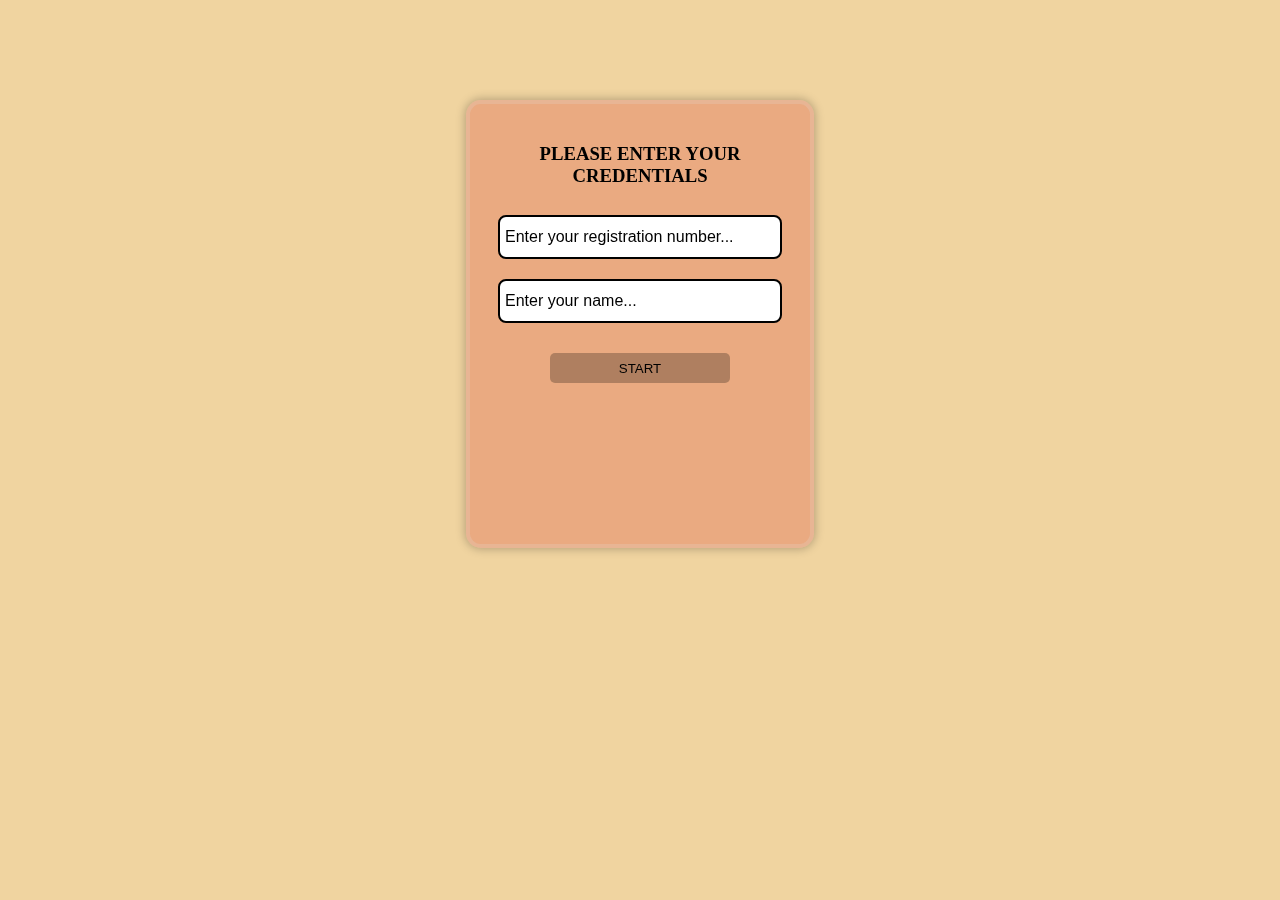
<file: templates/index.html>
<!DOCTYPE html>
<html lang="en">
<head>
  <meta charset="UTF-8">
  <title>Login Page</title>
  <style>
    body {
        /* background-image: url("C:\\Users\\parit\\the_genius_coder\\my_webd_researches\\static\\bg.avif"); */
        /* background-size: cover;
        background-repeat: no-repeat;
        background-position: center; */
        background-color: rgb(240, 212, 160);
    }

    .reg {
        background: rgba(212, 4, 4, 0.2);
        height: 400px;
        width: 300px;
        margin: 100px auto;
        border: 4px solid rgba(225, 225, 225, 0.2);
        border-radius: 15px;
        box-shadow: 0 0 10px 1px rgba(0, 0, 0, 0.25);
        backdrop-filter: blur(2px);
        padding: 20px;
        text-align: center;
    }

    .reg input {
        margin: 10px 0;
        height: 30px;
        width: 90%;
        border-radius: 8px;
        border: 2px solid black;
        padding: 5px;
    }

    .reg input::placeholder {
        color: black;
        font-size: larger;
    }

    .reg button {
        margin-top: 20px;
        height: 30px;
        width: 60%;
        background-color: rgba(0, 0, 0, 0.25);
        border: none;
        border-radius: 5px;
        cursor: pointer;
    }
  </style>
</head>
<body>
  <div class="reg">
    <h3>PLEASE ENTER YOUR CREDENTIALS</h3>
    <form action="/start" method="POST">
        <input type="text" name="regno" placeholder="Enter your registration number..." required>
        <input type="text" name="name" placeholder="Enter your name..." required>
        <button type="submit">START</button>
    </form>
  </div>
</body>
</html>
</file>
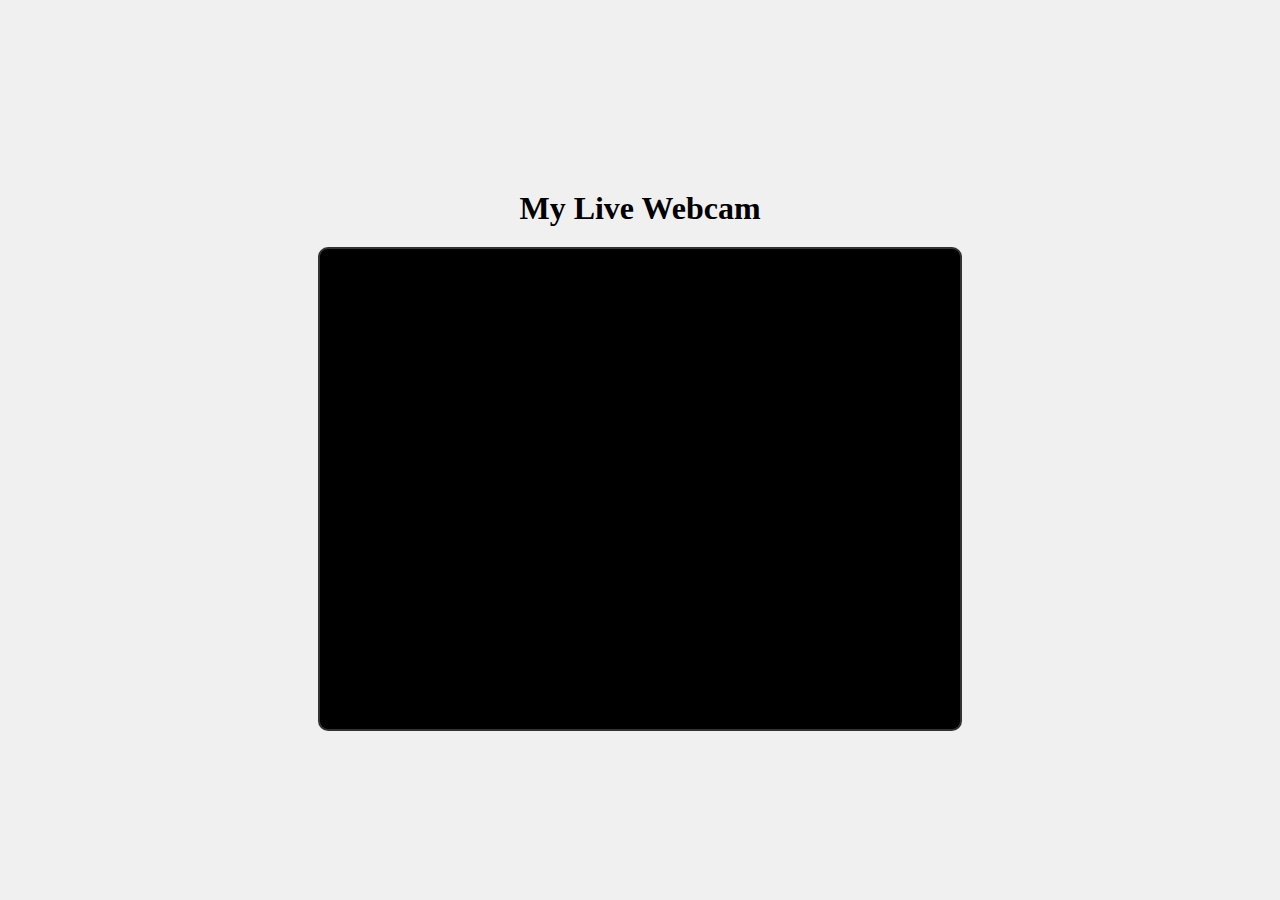
<file: templates/face.html>
<!DOCTYPE html>
<html lang="en">
<head>
  <meta charset="UTF-8">
  <title>Live Webcam Feed</title>
  <link rel="stylesheet" href="face.css">
</head>
<body>
  <!-- cvzone -->

  <h1>My Live Webcam</h1>
  <video id="video" autoplay playsinline></video>

  <script src="face_obj.js"></script>

</body>
</html>
</file>
<file: templates/face.css>
body {
      display: flex;
      justify-content: center;
      align-items: center;
      height: 100vh;
      margin: 0;
      background: #f0f0f0;
      flex-direction: column;
    }
    video {
      border: 2px solid #333;
      border-radius: 10px;
      width: 640px;
      height: 480px;
      background: black;
    }
    h1 {
      margin-bottom: 20px;
    }
</file>
